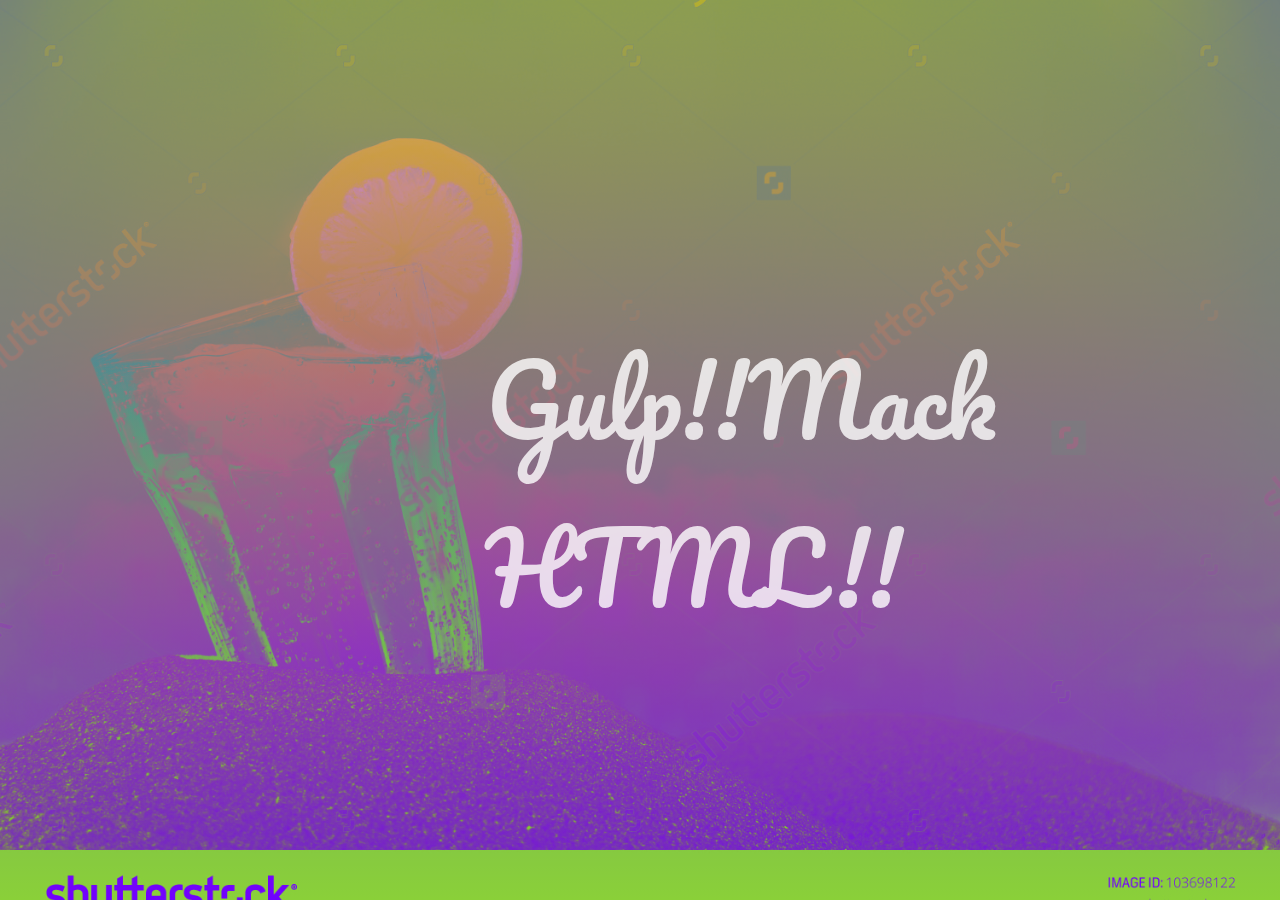
<file: index.html>
<!DOCTYPE html>
<html lang="ja">
<head>
    <meta charset="UTF-8">
    <title>gulp!!</title>
    <link rel="stylesheet" href="css.css">
    <link href="https://fonts.googleapis.com/css?family=Pacifico" rel="stylesheet">
</head>
<body>
    <h1>Gulp!!Mack HTML!!</h1>
</body>
</html>
</file>
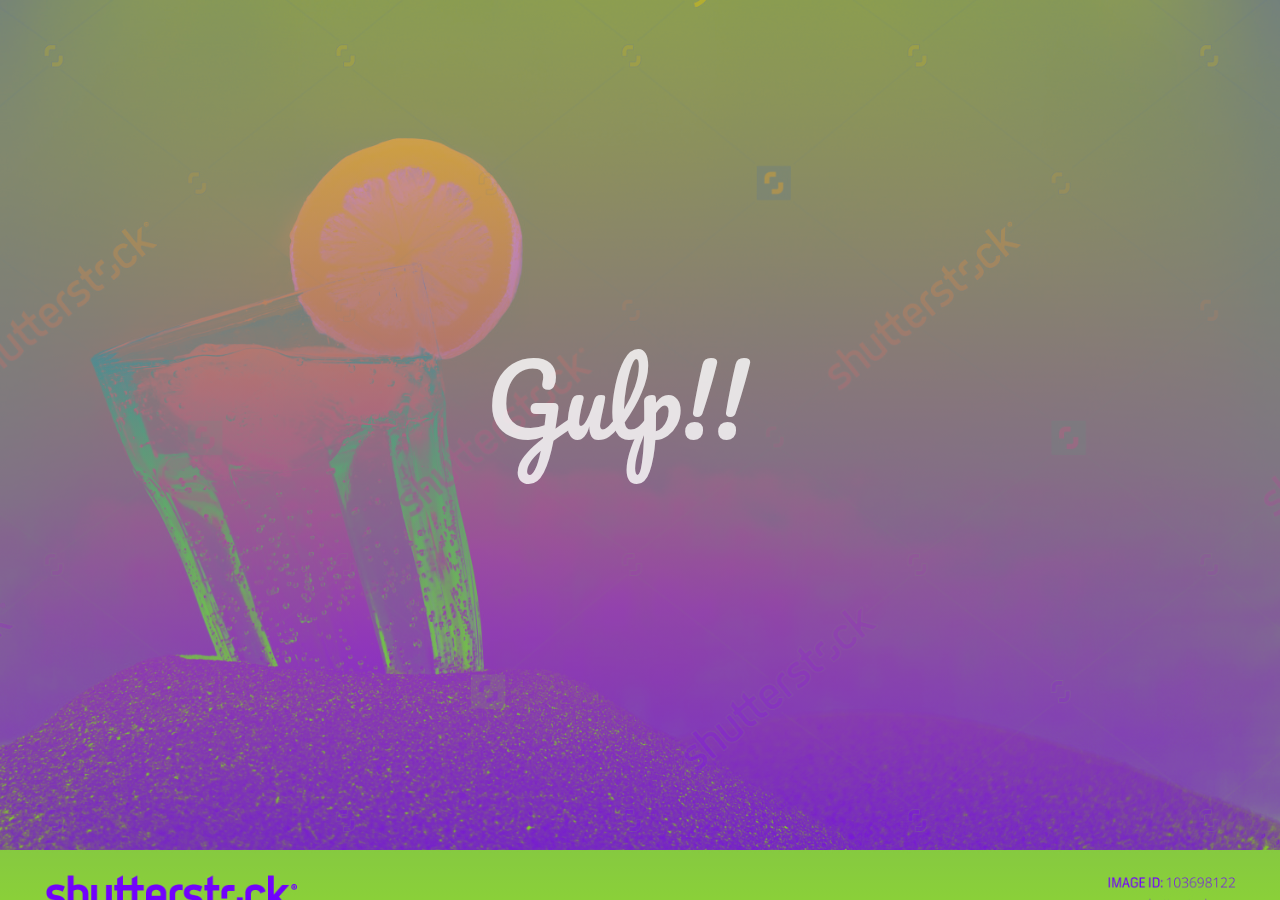
<file: 20161027test/index.html>
<!DOCTYPE html>
<html lang="ja">
<head>
    <meta charset="UTF-8">
    <title>gulp!!</title>
    <link rel="stylesheet" href="css.css">
    <link href="https://fonts.googleapis.com/css?family=Pacifico" rel="stylesheet">
</head>
<body>
    <h1>Gulp!!</h1>
</body>
</html>
</file>
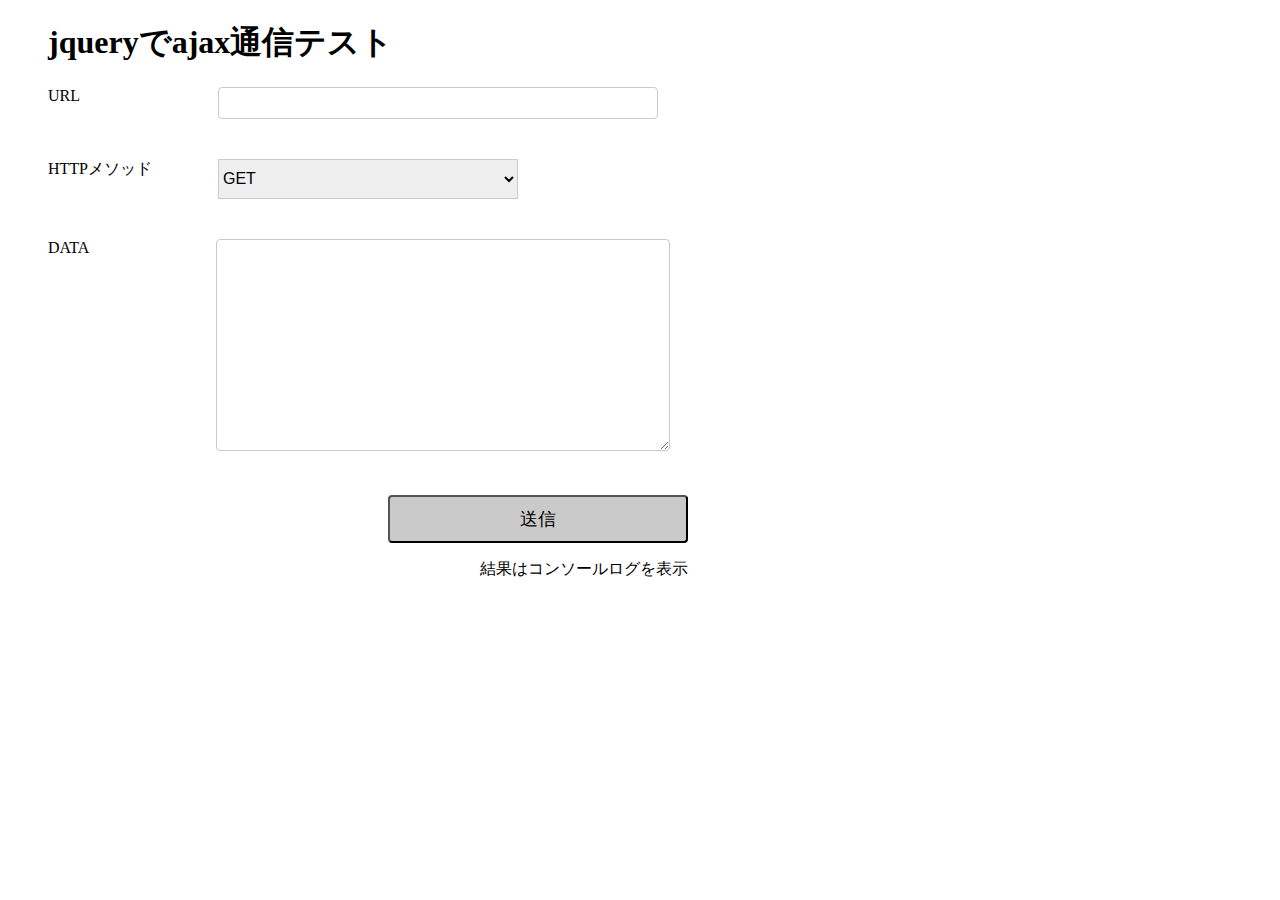
<file: 20181226jqueryAjax/index.html>
<!DOCTYPE html>
<html lang="ja">
<head>
  <meta charset="UTF-8">
  <meta name="viewport" content="width=device-width, initial-scale=1.0">
  <meta http-equiv="X-UA-Compatible" content="ie=edge">
  <title>jqueryでajax通信テスト</title>
  <script
  src="https://code.jquery.com/jquery-1.12.4.min.js"
  integrity="sha256-ZosEbRLbNQzLpnKIkEdrPv7lOy9C27hHQ+Xp8a4MxAQ="
  crossorigin="anonymous"></script>
  <style>
    .wrap {
      margin-left: 40px;
    }
    dl {
      width: 100%;
      max-width: 600px;
      margin-bottom: 40px;
      display: flex;
    }
    .sendWpper {
      text-align: right;
      width: 100%;
      max-width: 640px;
    }
    dl > dt {
      width: 130px;
    }
    dl > dd {
      flex-grow: 1;
    }
    select {
      font-size: 16px;
      min-width: 300px;
      border: #cacaca solid 1px;
      height: 40px;
    }
    textarea {
      font-size: 16px;
      width: 100%;
      padding: 10px;
      border: #cacaca solid 1px;
      border-radius: 4px;
    }
    input {
      font-size: 16px;
      width: 100%;
      padding: 6px 4px;
      border: #cacaca solid 1px;
      border-radius: 4px;
    }
    button {
      width: 300px;
      font-size: 18px;
      padding: 10px;
      background-color: #cacaca;
      border-radius: 4px;
    }
  </style>
</head>
<body>
  <div class="wrap">
    <h1>jqueryでajax通信テスト</h1>
    <dl>
      <dt>URL</dt>
      <dd><input type="text" name="url"></dd>
    </dl>
    <dl>
      <dt>HTTPメソッド</dt>
      <dd>
        <select name="method" id="method">
          <option value="get">GET</option>
          <option value="post">POST</option>
        </select>
      </dd>
    </dl>
    <dl>
      <dt>DATA</dt>
      <dd>
        <textarea rows="10" cols="40" name="data"></textarea>
      </dd>
    </dl>
    
    <div class="sendWpper">
        <button id="send">送信</button>
        <p>結果はコンソールログを表示</p>
    </div>
  </div>
  <script>
  $('#send').click( function(){
    var methodType = $('#method').val();
    if( methodType === 'get' ){
      get();
    } else {
      post();
    }

    function get() {
      $.get(
        $('[name="url"]').val(), 
        function(data, textStatus, jqXHR) {
          console.log(data);
          console.log(textStatus);
          console.log(jqXHR);
      });
    }

    function post() {
      $.ajax({
          url: $('[name="url"]').val(),
          type:"POST",
          data: $('[name="data"]').val(),
          contentType:"application/json; charset=utf-8",
          dataType:"json",
          success: function(data, textStatus, jqXHR){
            console.log('data');
            console.log(data);
            console.log('textStatus');
            console.log(textStatus);
            console.log('jqXHR');
            console.log(jqXHR);
          }
      });
    }
  });
  
  </script>
</body>
</html>
</file>
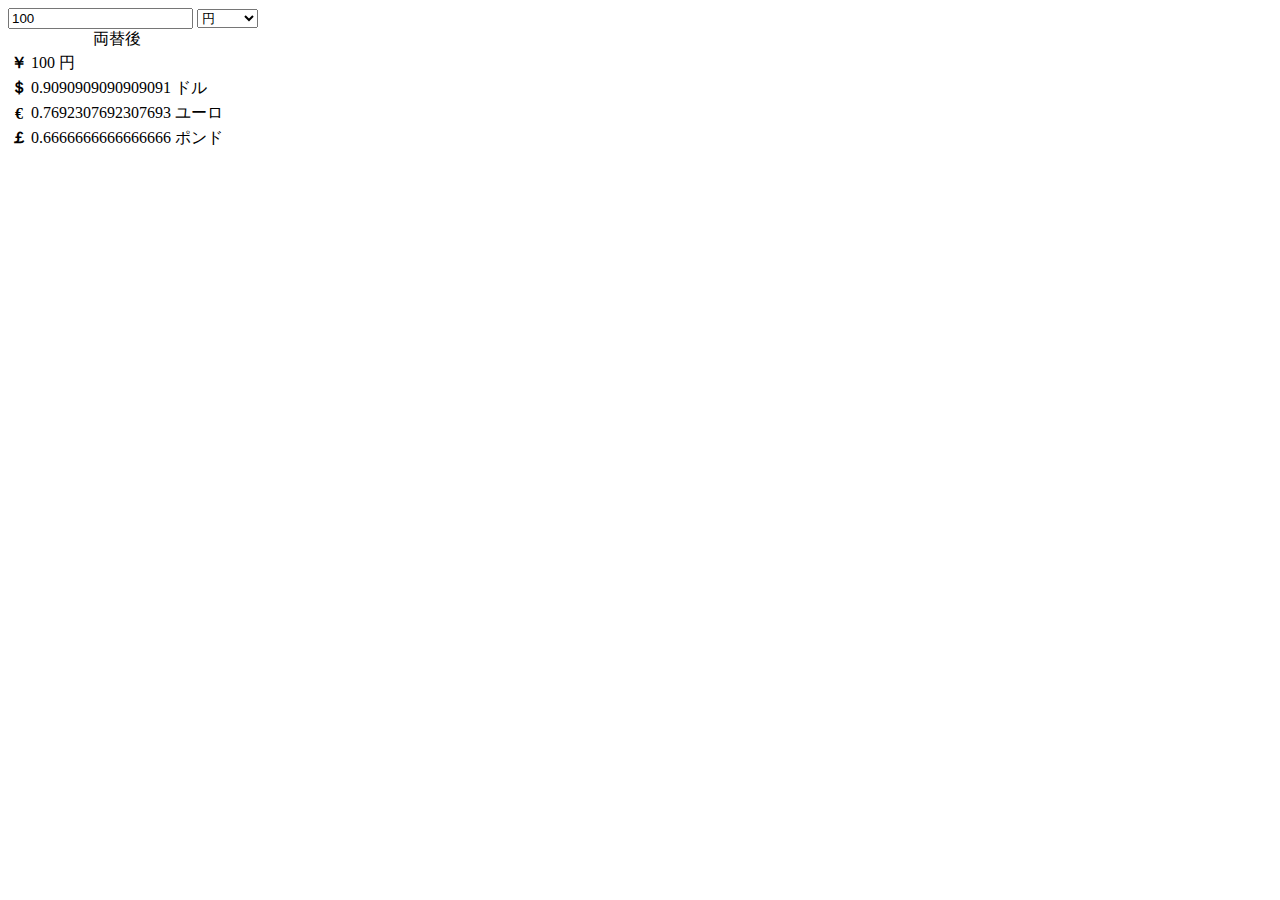
<file: 20181227codegridJqueyDesign/index.html>
<!DOCTYPE html>
<html>
<head>
<meta charset="utf-8">
<title></title>
<style>
.tabBody1, .tabBody2{
	width: 280px;
	padding: 10px;
	border: 1px solid #000;
}
</style>
</head>
<body>

<input type="number" id="amount" value="100">
<select id="currency">
    <option value="JPY">円</option>
    <option value="USD">ドル</option>
    <option value="EUR">ユーロ</option>
    <option value="GBP">ポンド</option>
</select>

<div id="result"></div>

<script src="https://ajax.googleapis.com/ajax/libs/jquery/3.0.0/jquery.min.js"></script>
<script src="./script.js"></script>
</body>
</html>
</file>
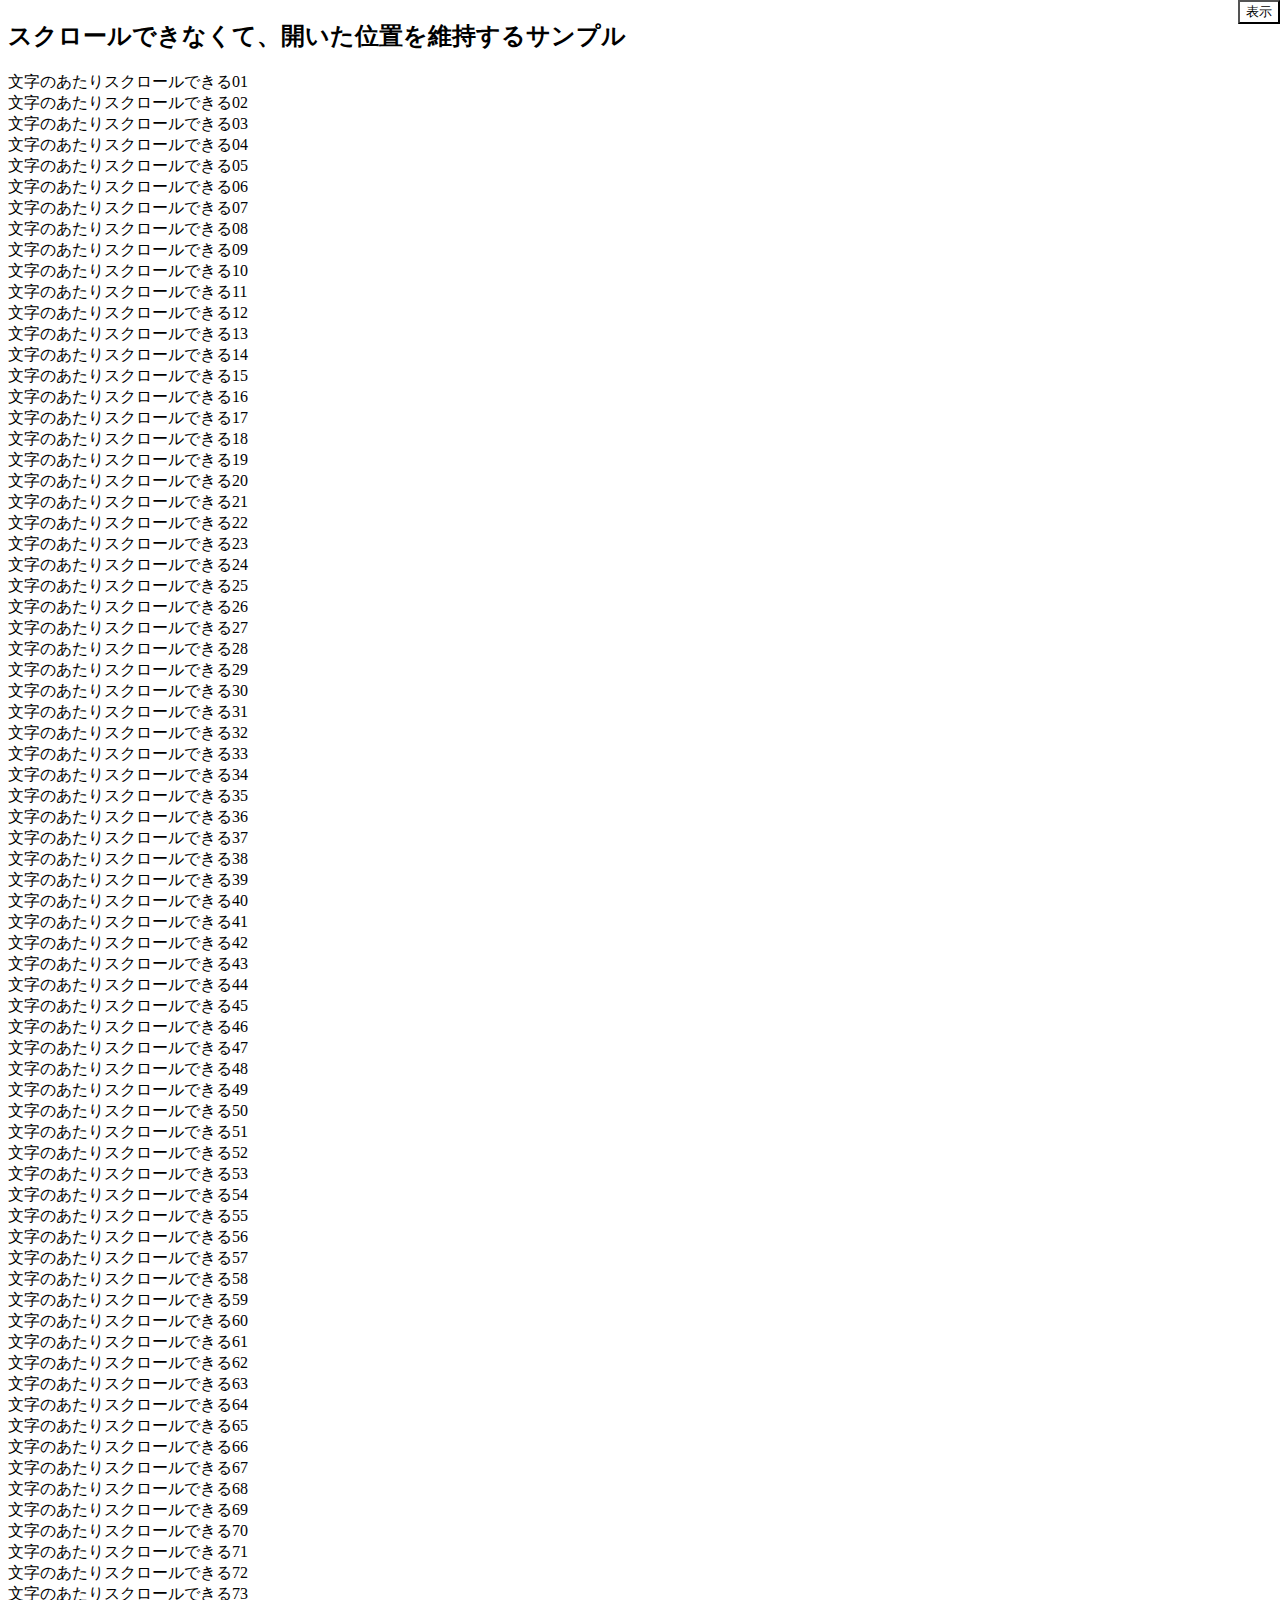
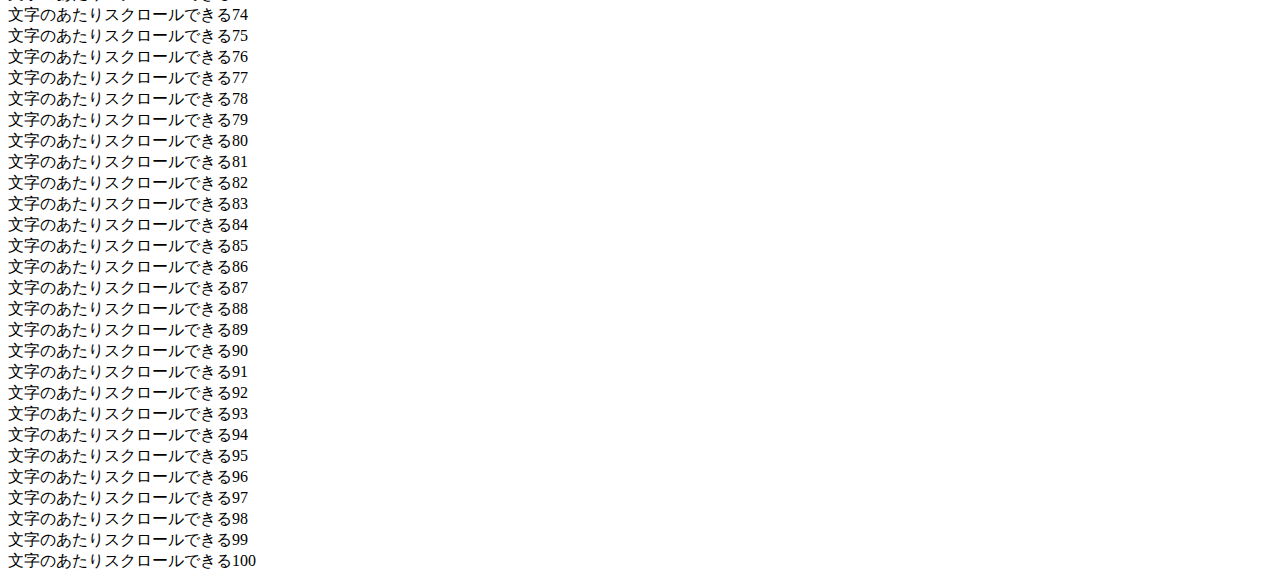
<file: 20190119iphone6navScrollNo/index.html>
<!DOCTYPE html>
<html lang="ja">
<head>
	<meta charset="UTF-8">
	<title>スクロールできなくて、開いた位置を維持するサンプル</title>
	<meta name="viewport" content="width=device-width, initial-scale=1.0">
	<script src="https://code.jquery.com/jquery-2.2.4.min.js" integrity="sha256-BbhdlvQf/xTY9gja0Dq3HiwQF8LaCRTXxZKRutelT44=" crossorigin="anonymous"></script>
<style>
.wrap {
	position: relative;
	overflow: hidden;
}
.nav {
	display: none;
	position: fixed;
	top: 0;
	bottom: 0;
	left: 0;
	right: 0;
	overflow: scroll;
	text-align: right;
	color: #fff;
	background: rgba( 0, 0, 0, .7 );
}
.openBtn {
	position: fixed;
	top: 0;
	right: 0;
	z-index: 999;
	background-color: #fff;
}
.closeBtn {
	position: fixed;
	top: 0;
	left: 0;
	z-index: 999;
	background-color: #fff;
}
</style>
</head>
<body>
<div class="js-heightWpaer">
<button id="open" class="openBtn">表示</button>
<div class="nav">
<button id="close" class="closeBtn">閉じる</button>
内容01<br>内容02<br>内容03<br>内容04<br>内容05<br>内容06<br>内容07<br>内容08<br>内容09<br>内容10<br>内容11<br>内容12<br>内容13<br>内容14<br>内容15<br>内容16<br>内容17<br>内容18<br>内容19<br>内容20<br>内容21<br>内容22<br>内容23<br>内容24<br>内容25<br>内容26<br>内容27<br>内容28<br>内容29<br>内容30<br>内容31<br>内容32<br>内容33<br>内容34<br>内容35<br>内容36<br>内容37<br>内容38<br>内容39<br>内容40<br>内容41<br>内容42<br>内容43<br>内容44<br>内容45<br>内容46<br>内容47<br>内容48<br>内容49<br>内容50<br>内容51<br>内容52<br>内容53<br>内容54<br>内容55<br>内容56<br>内容57<br>内容58<br>内容59<br>内容60
</div>
<div class="content">
<h2>スクロールできなくて、開いた位置を維持するサンプル</h2>
文字のあたりスクロールできる01<br>文字のあたりスクロールできる02<br>文字のあたりスクロールできる03<br>文字のあたりスクロールできる04<br>文字のあたりスクロールできる05<br>文字のあたりスクロールできる06<br>文字のあたりスクロールできる07<br>文字のあたりスクロールできる08<br>文字のあたりスクロールできる09<br>文字のあたりスクロールできる10<br>文字のあたりスクロールできる11<br>文字のあたりスクロールできる12<br>文字のあたりスクロールできる13<br>文字のあたりスクロールできる14<br>文字のあたりスクロールできる15<br>文字のあたりスクロールできる16<br>文字のあたりスクロールできる17<br>文字のあたりスクロールできる18<br>文字のあたりスクロールできる19<br>文字のあたりスクロールできる20<br>文字のあたりスクロールできる21<br>文字のあたりスクロールできる22<br>文字のあたりスクロールできる23<br>文字のあたりスクロールできる24<br>文字のあたりスクロールできる25<br>文字のあたりスクロールできる26<br>文字のあたりスクロールできる27<br>文字のあたりスクロールできる28<br>文字のあたりスクロールできる29<br>文字のあたりスクロールできる30<br>文字のあたりスクロールできる31<br>文字のあたりスクロールできる32<br>文字のあたりスクロールできる33<br>文字のあたりスクロールできる34<br>文字のあたりスクロールできる35<br>文字のあたりスクロールできる36<br>文字のあたりスクロールできる37<br>文字のあたりスクロールできる38<br>文字のあたりスクロールできる39<br>文字のあたりスクロールできる40<br>文字のあたりスクロールできる41<br>文字のあたりスクロールできる42<br>文字のあたりスクロールできる43<br>文字のあたりスクロールできる44<br>文字のあたりスクロールできる45<br>文字のあたりスクロールできる46<br>文字のあたりスクロールできる47<br>文字のあたりスクロールできる48<br>文字のあたりスクロールできる49<br>文字のあたりスクロールできる50<br>文字のあたりスクロールできる51<br>文字のあたりスクロールできる52<br>文字のあたりスクロールできる53<br>文字のあたりスクロールできる54<br>文字のあたりスクロールできる55<br>文字のあたりスクロールできる56<br>文字のあたりスクロールできる57<br>文字のあたりスクロールできる58<br>文字のあたりスクロールできる59<br>文字のあたりスクロールできる60<br>文字のあたりスクロールできる61<br>文字のあたりスクロールできる62<br>文字のあたりスクロールできる63<br>文字のあたりスクロールできる64<br>文字のあたりスクロールできる65<br>文字のあたりスクロールできる66<br>文字のあたりスクロールできる67<br>文字のあたりスクロールできる68<br>文字のあたりスクロールできる69<br>文字のあたりスクロールできる70<br>文字のあたりスクロールできる71<br>文字のあたりスクロールできる72<br>文字のあたりスクロールできる73<br>文字のあたりスクロールできる74<br>文字のあたりスクロールできる75<br>文字のあたりスクロールできる76<br>文字のあたりスクロールできる77<br>文字のあたりスクロールできる78<br>文字のあたりスクロールできる79<br>文字のあたりスクロールできる80<br>文字のあたりスクロールできる81<br>文字のあたりスクロールできる82<br>文字のあたりスクロールできる83<br>文字のあたりスクロールできる84<br>文字のあたりスクロールできる85<br>文字のあたりスクロールできる86<br>文字のあたりスクロールできる87<br>文字のあたりスクロールできる88<br>文字のあたりスクロールできる89<br>文字のあたりスクロールできる90<br>文字のあたりスクロールできる91<br>文字のあたりスクロールできる92<br>文字のあたりスクロールできる93<br>文字のあたりスクロールできる94<br>文字のあたりスクロールできる95<br>文字のあたりスクロールできる96<br>文字のあたりスクロールできる97<br>文字のあたりスクロールできる98<br>文字のあたりスクロールできる99<br>文字のあたりスクロールできる100
</div>
</div>


<script>
var scrollPosition = 0;
$('#open').click(function() {
	// スクロール量を記憶
	scrollPosition = $(window).scrollTop();
	$('.nav').show(); // ナビ表示
	$('.js-heightWpaer').addClass('wrap');
	// wrapperに画面の高さを充てる
	$('.js-heightWpaer').css('height', $(window).height() + 'px');
	// スクロール量分コンテンツにマージンマイナスを入れる
	$('.content').css('margin-top', ( scrollPosition * -1 ) + 'px');
});

$('#close').click(function() {
	// ナビ非表示
	$('.nav').hide();
	$('.js-heightWpaer').removeClass('wrap');
	$('.js-heightWpaer').css('height', '');
	$('.content').css('margin-top', '');
	// スクロールを開いた場所に戻す
	$(window).scrollTop(scrollPosition);
});
</script>
</body>
</html>
</file>
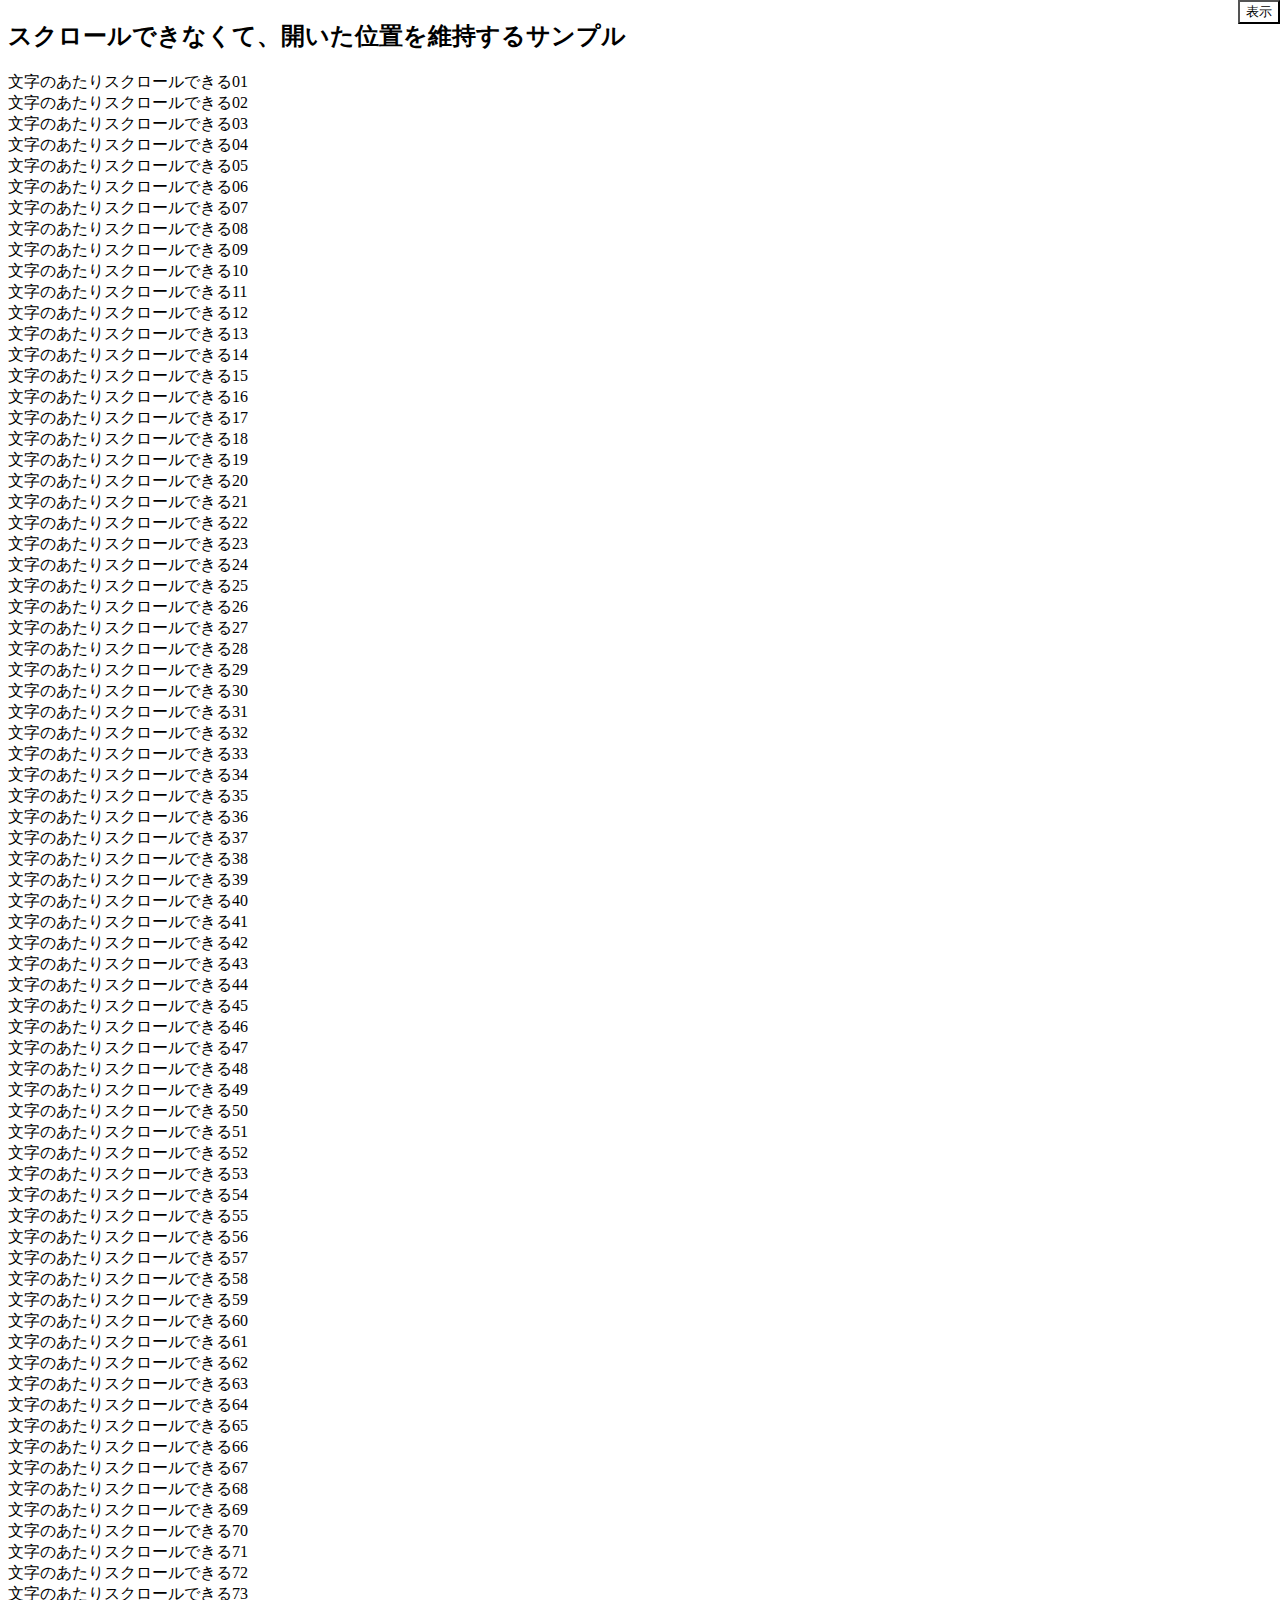
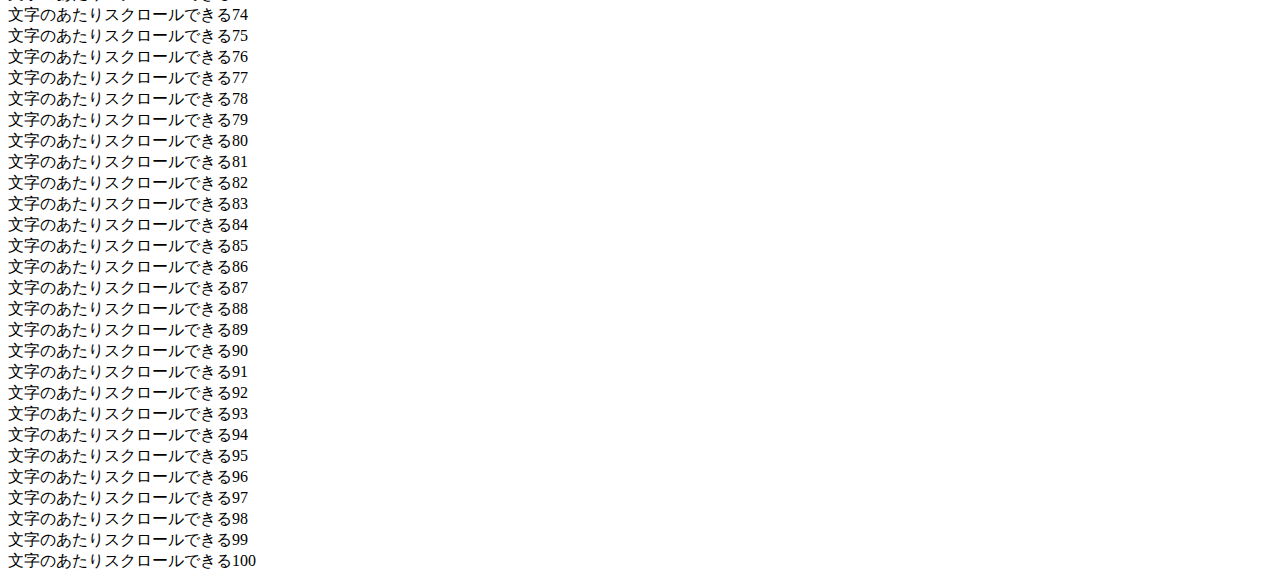
<file: 20190119iphone6navScrollNo/first/index.html>
<!DOCTYPE html>
<html lang="ja">
<head>
	<meta charset="UTF-8">
	<title>スクロールできなくて、開いた位置を維持するサンプル01</title>
	<meta name="viewport" content="width=device-width, initial-scale=1.0">
	<script src="https://code.jquery.com/jquery-2.2.4.min.js" integrity="sha256-BbhdlvQf/xTY9gja0Dq3HiwQF8LaCRTXxZKRutelT44=" crossorigin="anonymous"></script>
<style>
.wrap {
	position: relative;
	overflow: hidden;
}
.nav {
	display: none;
	position: fixed;
	top: 0;
	bottom: 0;
	left: 0;
	right: 0;
	overflow: scroll;
	text-align: right;
	color: #fff;
	background: rgba( 0, 0, 0, .7 );
}
.openBtn {
	position: fixed;
	top: 0;
	right: 0;
	z-index: 999;
	background-color: #fff;
}
.closeBtn {
	position: fixed;
	top: 0;
	left: 0;
	z-index: 999;
	background-color: #fff;
}
</style>
</head>
<body>
<div class="js-heightWpaer">
<button id="open" class="openBtn">表示</button>
<div class="nav">
<button id="close" class="closeBtn">閉じる</button>
内容01<br>内容02<br>内容03<br>内容04<br>内容05<br>内容06<br>内容07<br>内容08<br>内容09<br>内容10<br>内容11<br>内容12<br>内容13<br>内容14<br>内容15<br>内容16<br>内容17<br>内容18<br>内容19<br>内容20<br>内容21<br>内容22<br>内容23<br>内容24<br>内容25<br>内容26<br>内容27<br>内容28<br>内容29<br>内容30<br>内容31<br>内容32<br>内容33<br>内容34<br>内容35<br>内容36<br>内容37<br>内容38<br>内容39<br>内容40<br>内容41<br>内容42<br>内容43<br>内容44<br>内容45<br>内容46<br>内容47<br>内容48<br>内容49<br>内容50<br>内容51<br>内容52<br>内容53<br>内容54<br>内容55<br>内容56<br>内容57<br>内容58<br>内容59<br>内容60
</div>
<div class="content">
<h2>スクロールできなくて、開いた位置を維持するサンプル</h2>
文字のあたりスクロールできる01<br>文字のあたりスクロールできる02<br>文字のあたりスクロールできる03<br>文字のあたりスクロールできる04<br>文字のあたりスクロールできる05<br>文字のあたりスクロールできる06<br>文字のあたりスクロールできる07<br>文字のあたりスクロールできる08<br>文字のあたりスクロールできる09<br>文字のあたりスクロールできる10<br>文字のあたりスクロールできる11<br>文字のあたりスクロールできる12<br>文字のあたりスクロールできる13<br>文字のあたりスクロールできる14<br>文字のあたりスクロールできる15<br>文字のあたりスクロールできる16<br>文字のあたりスクロールできる17<br>文字のあたりスクロールできる18<br>文字のあたりスクロールできる19<br>文字のあたりスクロールできる20<br>文字のあたりスクロールできる21<br>文字のあたりスクロールできる22<br>文字のあたりスクロールできる23<br>文字のあたりスクロールできる24<br>文字のあたりスクロールできる25<br>文字のあたりスクロールできる26<br>文字のあたりスクロールできる27<br>文字のあたりスクロールできる28<br>文字のあたりスクロールできる29<br>文字のあたりスクロールできる30<br>文字のあたりスクロールできる31<br>文字のあたりスクロールできる32<br>文字のあたりスクロールできる33<br>文字のあたりスクロールできる34<br>文字のあたりスクロールできる35<br>文字のあたりスクロールできる36<br>文字のあたりスクロールできる37<br>文字のあたりスクロールできる38<br>文字のあたりスクロールできる39<br>文字のあたりスクロールできる40<br>文字のあたりスクロールできる41<br>文字のあたりスクロールできる42<br>文字のあたりスクロールできる43<br>文字のあたりスクロールできる44<br>文字のあたりスクロールできる45<br>文字のあたりスクロールできる46<br>文字のあたりスクロールできる47<br>文字のあたりスクロールできる48<br>文字のあたりスクロールできる49<br>文字のあたりスクロールできる50<br>文字のあたりスクロールできる51<br>文字のあたりスクロールできる52<br>文字のあたりスクロールできる53<br>文字のあたりスクロールできる54<br>文字のあたりスクロールできる55<br>文字のあたりスクロールできる56<br>文字のあたりスクロールできる57<br>文字のあたりスクロールできる58<br>文字のあたりスクロールできる59<br>文字のあたりスクロールできる60<br>文字のあたりスクロールできる61<br>文字のあたりスクロールできる62<br>文字のあたりスクロールできる63<br>文字のあたりスクロールできる64<br>文字のあたりスクロールできる65<br>文字のあたりスクロールできる66<br>文字のあたりスクロールできる67<br>文字のあたりスクロールできる68<br>文字のあたりスクロールできる69<br>文字のあたりスクロールできる70<br>文字のあたりスクロールできる71<br>文字のあたりスクロールできる72<br>文字のあたりスクロールできる73<br>文字のあたりスクロールできる74<br>文字のあたりスクロールできる75<br>文字のあたりスクロールできる76<br>文字のあたりスクロールできる77<br>文字のあたりスクロールできる78<br>文字のあたりスクロールできる79<br>文字のあたりスクロールできる80<br>文字のあたりスクロールできる81<br>文字のあたりスクロールできる82<br>文字のあたりスクロールできる83<br>文字のあたりスクロールできる84<br>文字のあたりスクロールできる85<br>文字のあたりスクロールできる86<br>文字のあたりスクロールできる87<br>文字のあたりスクロールできる88<br>文字のあたりスクロールできる89<br>文字のあたりスクロールできる90<br>文字のあたりスクロールできる91<br>文字のあたりスクロールできる92<br>文字のあたりスクロールできる93<br>文字のあたりスクロールできる94<br>文字のあたりスクロールできる95<br>文字のあたりスクロールできる96<br>文字のあたりスクロールできる97<br>文字のあたりスクロールできる98<br>文字のあたりスクロールできる99<br>文字のあたりスクロールできる100
</div>
</div>


<script>
var scrollPosition = 0;
$('#open').click(function() {
	// スクロール量を記憶
	scrollPosition = $(window).scrollTop();
	$('.nav').show(); // ナビ表示
	$('.js-heightWpaer').addClass('wrap');
	// wrapperに画面の高さを充てる
	$('.js-heightWpaer').css('height', $(window).height() + 'px');
	// スクロール量分コンテンツにマージンマイナスを入れる
	$('.content').css('margin-top', ( scrollPosition * -1 ) + 'px');
});

$('#close').click(function() {
	// ナビ非表示
	$('.nav').hide();
	$('.js-heightWpaer').removeClass('wrap');
	$('.js-heightWpaer').css('height', '');
	$('.content').css('margin-top', '');
	// スクロールを開いた場所に戻す
	$(window).scrollTop(scrollPosition);
});
</script>
</body>
</html>
</file>
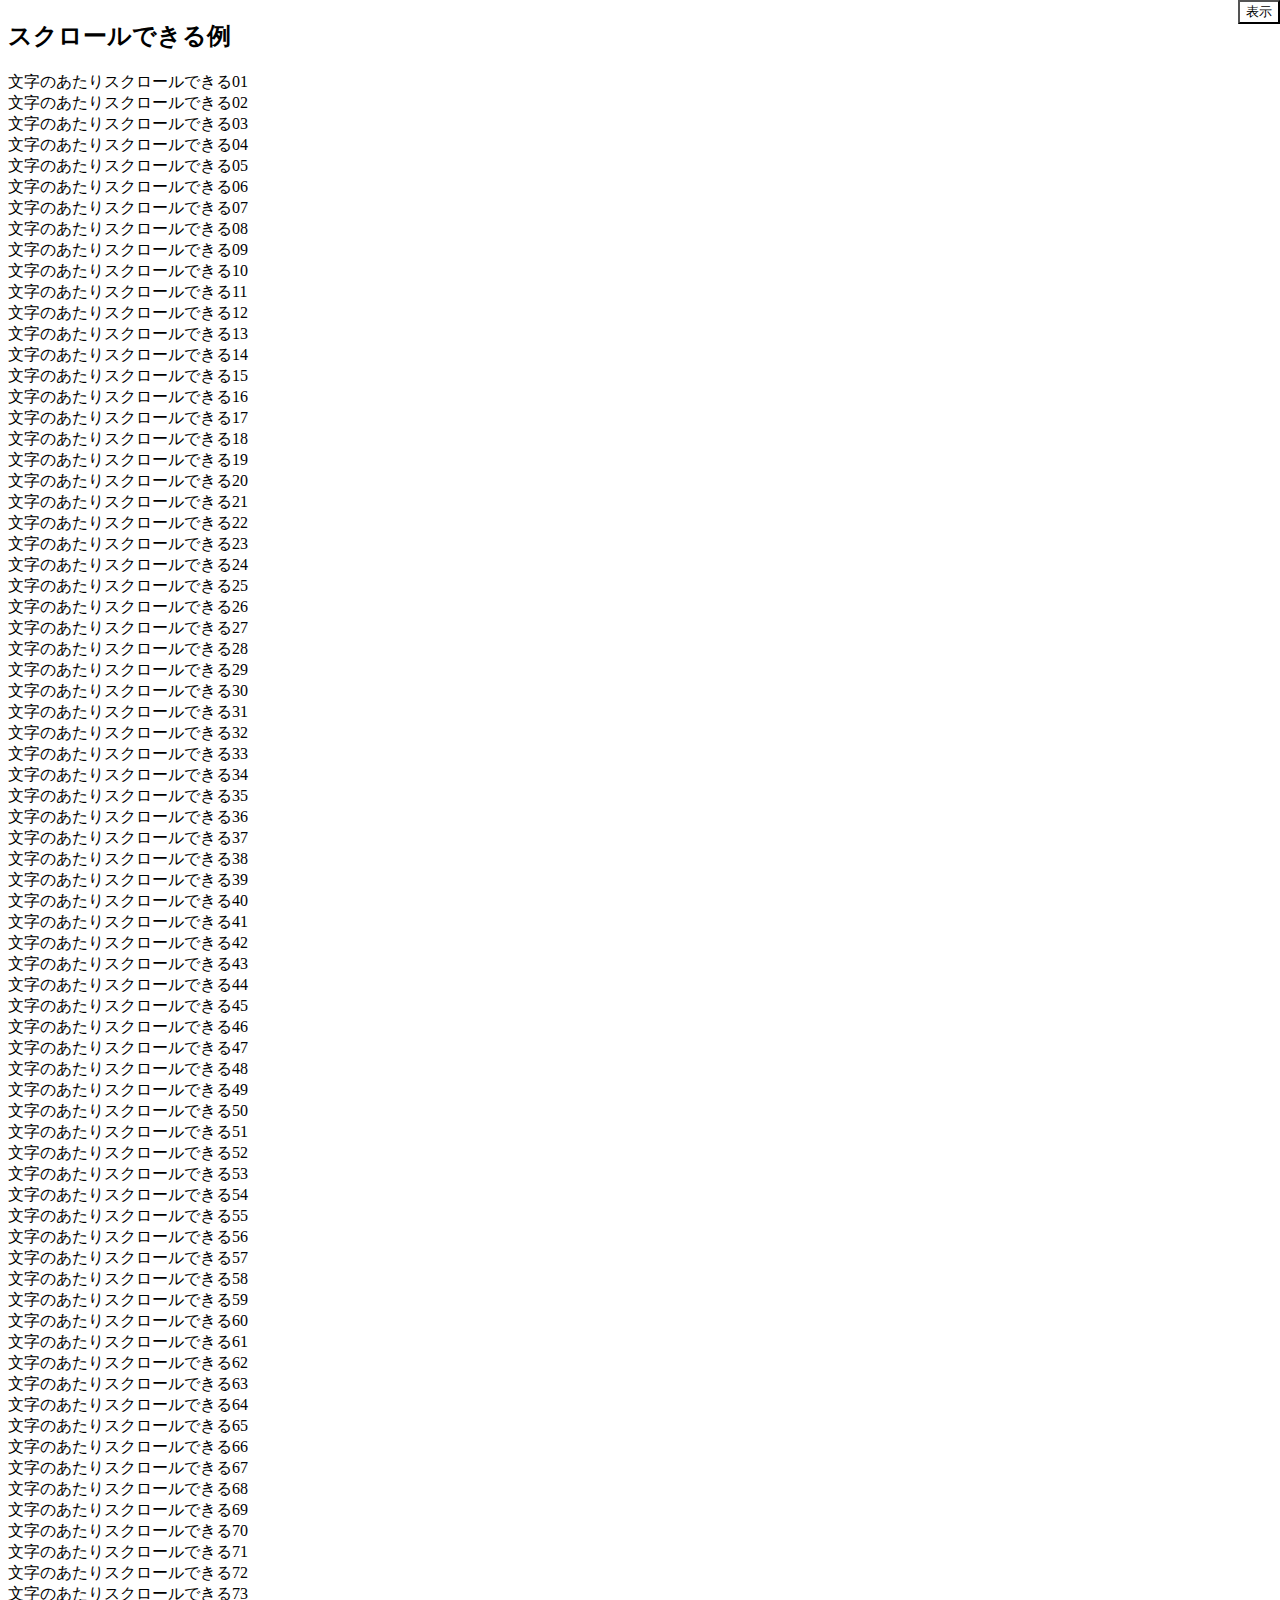
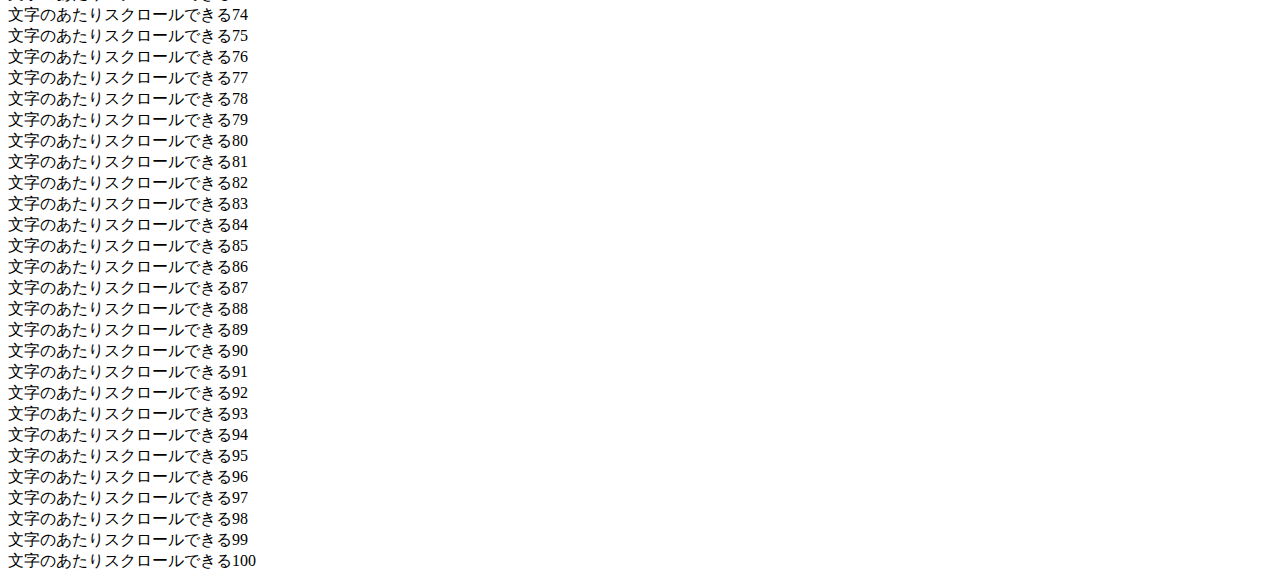
<file: 20190119iphone6navScrollNo/navBackScroll/index.html>
<!DOCTYPE html>
<html lang="ja">
<head>
	<meta charset="UTF-8">
	<title>スクロールできる例</title>
	<meta name="viewport" content="width=device-width, initial-scale=1.0">
	<script src="https://code.jquery.com/jquery-2.2.4.min.js" integrity="sha256-BbhdlvQf/xTY9gja0Dq3HiwQF8LaCRTXxZKRutelT44=" crossorigin="anonymous"></script>
<style>
.wrap {
	position: relative;
	overflow: hidden;
}
.nav {
	display: none;
	position: fixed;
	top: 0;
	bottom: 0;
	left: 0;
	right: 0;
	overflow: scroll;
	text-align: right;
	color: #fff;
	background: rgba( 0, 0, 0, .7 );
}
.openBtn {
	position: fixed;
	top: 0;
	right: 0;
	z-index: 999;
	background-color: #fff;
}
.closeBtn {
	position: fixed;
	top: 0;
	left: 0;
	z-index: 999;
	background-color: #fff;
}
</style>
</head>
<body>
<div class="js-heightWpaer">
<button id="open" class="openBtn">表示</button>
<div class="nav">
<button id="close" class="closeBtn">閉じる</button>
内容01<br>内容02<br>内容03<br>内容04<br>内容05<br>内容06<br>内容07<br>内容08<br>内容09<br>内容10<br>内容11<br>内容12<br>内容13<br>内容14<br>内容15<br>内容16<br>内容17<br>内容18<br>内容19<br>内容20<br>内容21<br>内容22<br>内容23<br>内容24<br>内容25<br>内容26<br>内容27<br>内容28<br>内容29<br>内容30<br>内容31<br>内容32<br>内容33<br>内容34<br>内容35<br>内容36<br>内容37<br>内容38<br>内容39<br>内容40<br>内容41<br>内容42<br>内容43<br>内容44<br>内容45<br>内容46<br>内容47<br>内容48<br>内容49<br>内容50<br>内容51<br>内容52<br>内容53<br>内容54<br>内容55<br>内容56<br>内容57<br>内容58<br>内容59<br>内容60
</div>
<div class="content">
<h2>スクロールできる例</h2>
文字のあたりスクロールできる01<br>文字のあたりスクロールできる02<br>文字のあたりスクロールできる03<br>文字のあたりスクロールできる04<br>文字のあたりスクロールできる05<br>文字のあたりスクロールできる06<br>文字のあたりスクロールできる07<br>文字のあたりスクロールできる08<br>文字のあたりスクロールできる09<br>文字のあたりスクロールできる10<br>文字のあたりスクロールできる11<br>文字のあたりスクロールできる12<br>文字のあたりスクロールできる13<br>文字のあたりスクロールできる14<br>文字のあたりスクロールできる15<br>文字のあたりスクロールできる16<br>文字のあたりスクロールできる17<br>文字のあたりスクロールできる18<br>文字のあたりスクロールできる19<br>文字のあたりスクロールできる20<br>文字のあたりスクロールできる21<br>文字のあたりスクロールできる22<br>文字のあたりスクロールできる23<br>文字のあたりスクロールできる24<br>文字のあたりスクロールできる25<br>文字のあたりスクロールできる26<br>文字のあたりスクロールできる27<br>文字のあたりスクロールできる28<br>文字のあたりスクロールできる29<br>文字のあたりスクロールできる30<br>文字のあたりスクロールできる31<br>文字のあたりスクロールできる32<br>文字のあたりスクロールできる33<br>文字のあたりスクロールできる34<br>文字のあたりスクロールできる35<br>文字のあたりスクロールできる36<br>文字のあたりスクロールできる37<br>文字のあたりスクロールできる38<br>文字のあたりスクロールできる39<br>文字のあたりスクロールできる40<br>文字のあたりスクロールできる41<br>文字のあたりスクロールできる42<br>文字のあたりスクロールできる43<br>文字のあたりスクロールできる44<br>文字のあたりスクロールできる45<br>文字のあたりスクロールできる46<br>文字のあたりスクロールできる47<br>文字のあたりスクロールできる48<br>文字のあたりスクロールできる49<br>文字のあたりスクロールできる50<br>文字のあたりスクロールできる51<br>文字のあたりスクロールできる52<br>文字のあたりスクロールできる53<br>文字のあたりスクロールできる54<br>文字のあたりスクロールできる55<br>文字のあたりスクロールできる56<br>文字のあたりスクロールできる57<br>文字のあたりスクロールできる58<br>文字のあたりスクロールできる59<br>文字のあたりスクロールできる60<br>文字のあたりスクロールできる61<br>文字のあたりスクロールできる62<br>文字のあたりスクロールできる63<br>文字のあたりスクロールできる64<br>文字のあたりスクロールできる65<br>文字のあたりスクロールできる66<br>文字のあたりスクロールできる67<br>文字のあたりスクロールできる68<br>文字のあたりスクロールできる69<br>文字のあたりスクロールできる70<br>文字のあたりスクロールできる71<br>文字のあたりスクロールできる72<br>文字のあたりスクロールできる73<br>文字のあたりスクロールできる74<br>文字のあたりスクロールできる75<br>文字のあたりスクロールできる76<br>文字のあたりスクロールできる77<br>文字のあたりスクロールできる78<br>文字のあたりスクロールできる79<br>文字のあたりスクロールできる80<br>文字のあたりスクロールできる81<br>文字のあたりスクロールできる82<br>文字のあたりスクロールできる83<br>文字のあたりスクロールできる84<br>文字のあたりスクロールできる85<br>文字のあたりスクロールできる86<br>文字のあたりスクロールできる87<br>文字のあたりスクロールできる88<br>文字のあたりスクロールできる89<br>文字のあたりスクロールできる90<br>文字のあたりスクロールできる91<br>文字のあたりスクロールできる92<br>文字のあたりスクロールできる93<br>文字のあたりスクロールできる94<br>文字のあたりスクロールできる95<br>文字のあたりスクロールできる96<br>文字のあたりスクロールできる97<br>文字のあたりスクロールできる98<br>文字のあたりスクロールできる99<br>文字のあたりスクロールできる100
</div>
</div>


<script>
var scrollPosition = 0;
$('#open').click(function() {
	// スクロール量を記憶
	scrollPosition = $(window).scrollTop();
	$('.nav').show(); // ナビ表示
	$('.js-heightWpaer').addClass('wrap');
});

$('#close').click(function() {
	// ナビ非表示
	$('.nav').hide();
	$('.js-heightWpaer').removeClass('wrap');
});
</script>
</body>
</html>
</file>
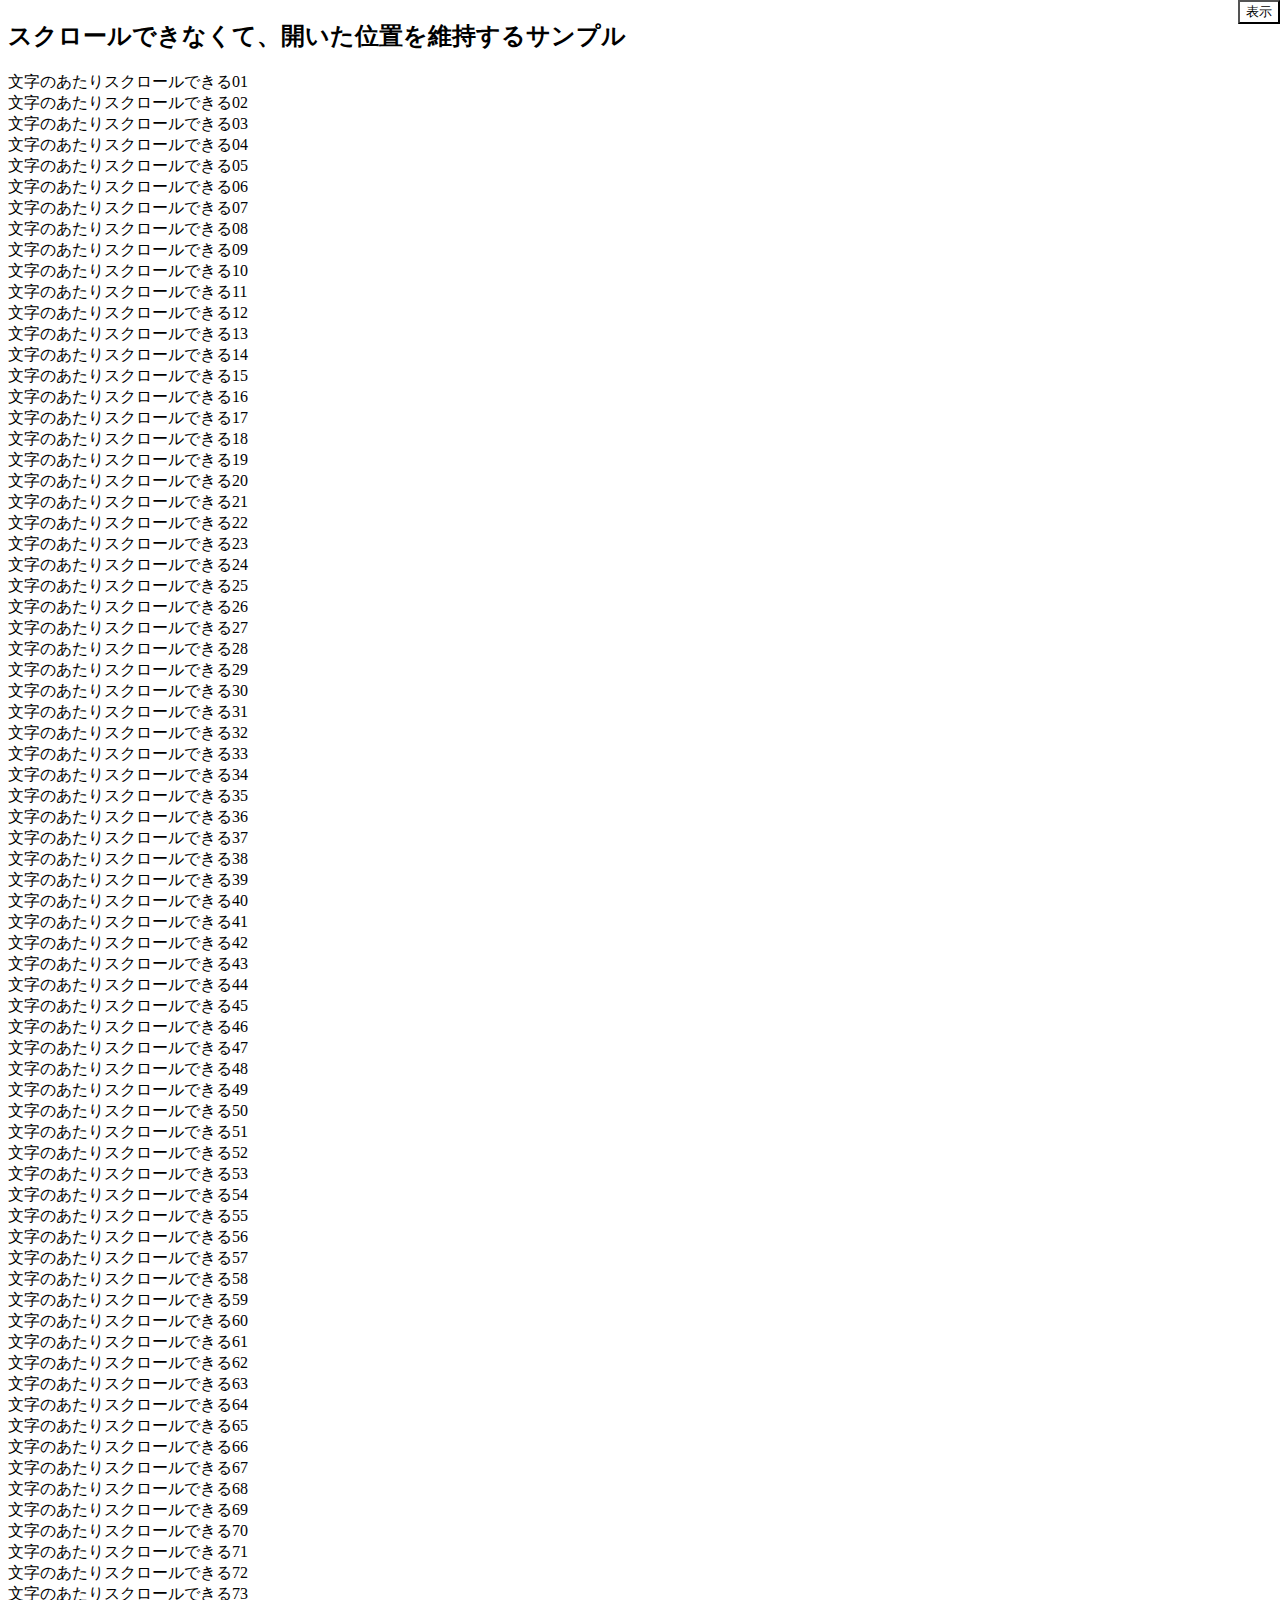
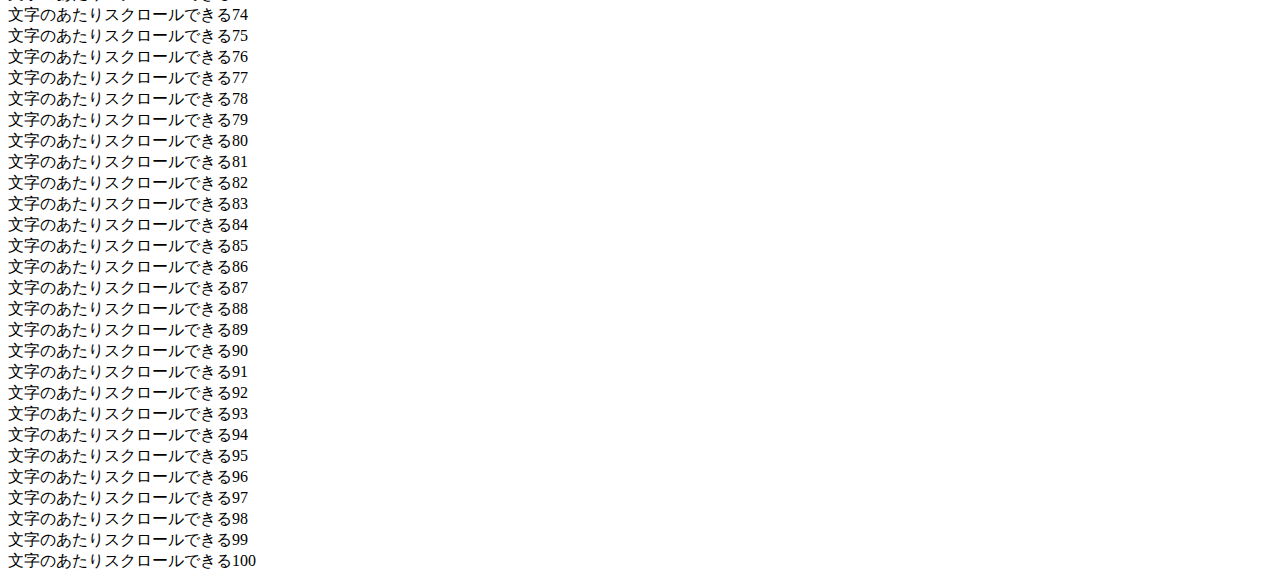
<file: 20190119iphone6navScrollNo/second/index.html>
<!DOCTYPE html>
<html lang="ja">
<head>
	<meta charset="UTF-8">
	<title>スクロールできなくて、開いた位置を維持するサンプル02</title>
	<meta name="viewport" content="width=device-width, initial-scale=1.0">
	<script src="https://code.jquery.com/jquery-2.2.4.min.js" integrity="sha256-BbhdlvQf/xTY9gja0Dq3HiwQF8LaCRTXxZKRutelT44=" crossorigin="anonymous"></script>
<style>
.nav {
	display: none;
	position: fixed;
	z-index: 9999;
	top: 0;
	bottom: 0;
	left: 0;
	right: 0;
	overflow: scroll;
	text-align: right;
	color: #fff;
	background: rgba( 0, 0, 0, .7 );
}
.openBtn {
	position: fixed;
	top: 0;
	right: 0;
	z-index: 999;
	background-color: #fff;
}
.closeBtn {
	position: fixed;
	top: 0;
	left: 0;
	z-index: 999;
	background-color: #fff;
}
</style>
</head>
<body>
<div class="js-heightWpaer">
<button id="open" class="openBtn">表示</button>
<div class="nav">
<button id="close" class="closeBtn">閉じる</button>
内容01<br>内容02<br>内容03<br>内容04<br>内容05<br>内容06<br>内容07<br>内容08<br>内容09<br>内容10<br>内容11<br>内容12<br>内容13<br>内容14<br>内容15<br>内容16<br>内容17<br>内容18<br>内容19<br>内容20<br>内容21<br>内容22<br>内容23<br>内容24<br>内容25<br>内容26<br>内容27<br>内容28<br>内容29<br>内容30<br>内容31<br>内容32<br>内容33<br>内容34<br>内容35<br>内容36<br>内容37<br>内容38<br>内容39<br>内容40<br>内容41<br>内容42<br>内容43<br>内容44<br>内容45<br>内容46<br>内容47<br>内容48<br>内容49<br>内容50<br>内容51<br>内容52<br>内容53<br>内容54<br>内容55<br>内容56<br>内容57<br>内容58<br>内容59<br>内容60
</div>
<div class="content">
<h2>スクロールできなくて、開いた位置を維持するサンプル</h2>
文字のあたりスクロールできる01<br>文字のあたりスクロールできる02<br>文字のあたりスクロールできる03<br>文字のあたりスクロールできる04<br>文字のあたりスクロールできる05<br>文字のあたりスクロールできる06<br>文字のあたりスクロールできる07<br>文字のあたりスクロールできる08<br>文字のあたりスクロールできる09<br>文字のあたりスクロールできる10<br>文字のあたりスクロールできる11<br>文字のあたりスクロールできる12<br>文字のあたりスクロールできる13<br>文字のあたりスクロールできる14<br>文字のあたりスクロールできる15<br>文字のあたりスクロールできる16<br>文字のあたりスクロールできる17<br>文字のあたりスクロールできる18<br>文字のあたりスクロールできる19<br>文字のあたりスクロールできる20<br>文字のあたりスクロールできる21<br>文字のあたりスクロールできる22<br>文字のあたりスクロールできる23<br>文字のあたりスクロールできる24<br>文字のあたりスクロールできる25<br>文字のあたりスクロールできる26<br>文字のあたりスクロールできる27<br>文字のあたりスクロールできる28<br>文字のあたりスクロールできる29<br>文字のあたりスクロールできる30<br>文字のあたりスクロールできる31<br>文字のあたりスクロールできる32<br>文字のあたりスクロールできる33<br>文字のあたりスクロールできる34<br>文字のあたりスクロールできる35<br>文字のあたりスクロールできる36<br>文字のあたりスクロールできる37<br>文字のあたりスクロールできる38<br>文字のあたりスクロールできる39<br>文字のあたりスクロールできる40<br>文字のあたりスクロールできる41<br>文字のあたりスクロールできる42<br>文字のあたりスクロールできる43<br>文字のあたりスクロールできる44<br>文字のあたりスクロールできる45<br>文字のあたりスクロールできる46<br>文字のあたりスクロールできる47<br>文字のあたりスクロールできる48<br>文字のあたりスクロールできる49<br>文字のあたりスクロールできる50<br>文字のあたりスクロールできる51<br>文字のあたりスクロールできる52<br>文字のあたりスクロールできる53<br>文字のあたりスクロールできる54<br>文字のあたりスクロールできる55<br>文字のあたりスクロールできる56<br>文字のあたりスクロールできる57<br>文字のあたりスクロールできる58<br>文字のあたりスクロールできる59<br>文字のあたりスクロールできる60<br>文字のあたりスクロールできる61<br>文字のあたりスクロールできる62<br>文字のあたりスクロールできる63<br>文字のあたりスクロールできる64<br>文字のあたりスクロールできる65<br>文字のあたりスクロールできる66<br>文字のあたりスクロールできる67<br>文字のあたりスクロールできる68<br>文字のあたりスクロールできる69<br>文字のあたりスクロールできる70<br>文字のあたりスクロールできる71<br>文字のあたりスクロールできる72<br>文字のあたりスクロールできる73<br>文字のあたりスクロールできる74<br>文字のあたりスクロールできる75<br>文字のあたりスクロールできる76<br>文字のあたりスクロールできる77<br>文字のあたりスクロールできる78<br>文字のあたりスクロールできる79<br>文字のあたりスクロールできる80<br>文字のあたりスクロールできる81<br>文字のあたりスクロールできる82<br>文字のあたりスクロールできる83<br>文字のあたりスクロールできる84<br>文字のあたりスクロールできる85<br>文字のあたりスクロールできる86<br>文字のあたりスクロールできる87<br>文字のあたりスクロールできる88<br>文字のあたりスクロールできる89<br>文字のあたりスクロールできる90<br>文字のあたりスクロールできる91<br>文字のあたりスクロールできる92<br>文字のあたりスクロールできる93<br>文字のあたりスクロールできる94<br>文字のあたりスクロールできる95<br>文字のあたりスクロールできる96<br>文字のあたりスクロールできる97<br>文字のあたりスクロールできる98<br>文字のあたりスクロールできる99<br>文字のあたりスクロールできる100
</div>
</div>


<script>
var scrollPosition = 0;
$('#open').click(function() {
	// スクロール量を記憶
	scrollPosition = $(window).scrollTop();
	// ナビ表示
	$('.nav').show(); 
	// コンテンツをfixd　＋　スクロール分上にもっていく
	$('.content').css({'position':'fixed','top':-scrollPosition});

});

$('#close').click(function() {
	// ナビ非表示
	$('.nav').hide();
	// コンテンツのcssをリセット
	$('.content').css({'position':'static','top':'0'});
	// スクロールを開いた場所に戻す
	$(window).scrollTop(scrollPosition);
});
</script>
</body>
</html>
</file>
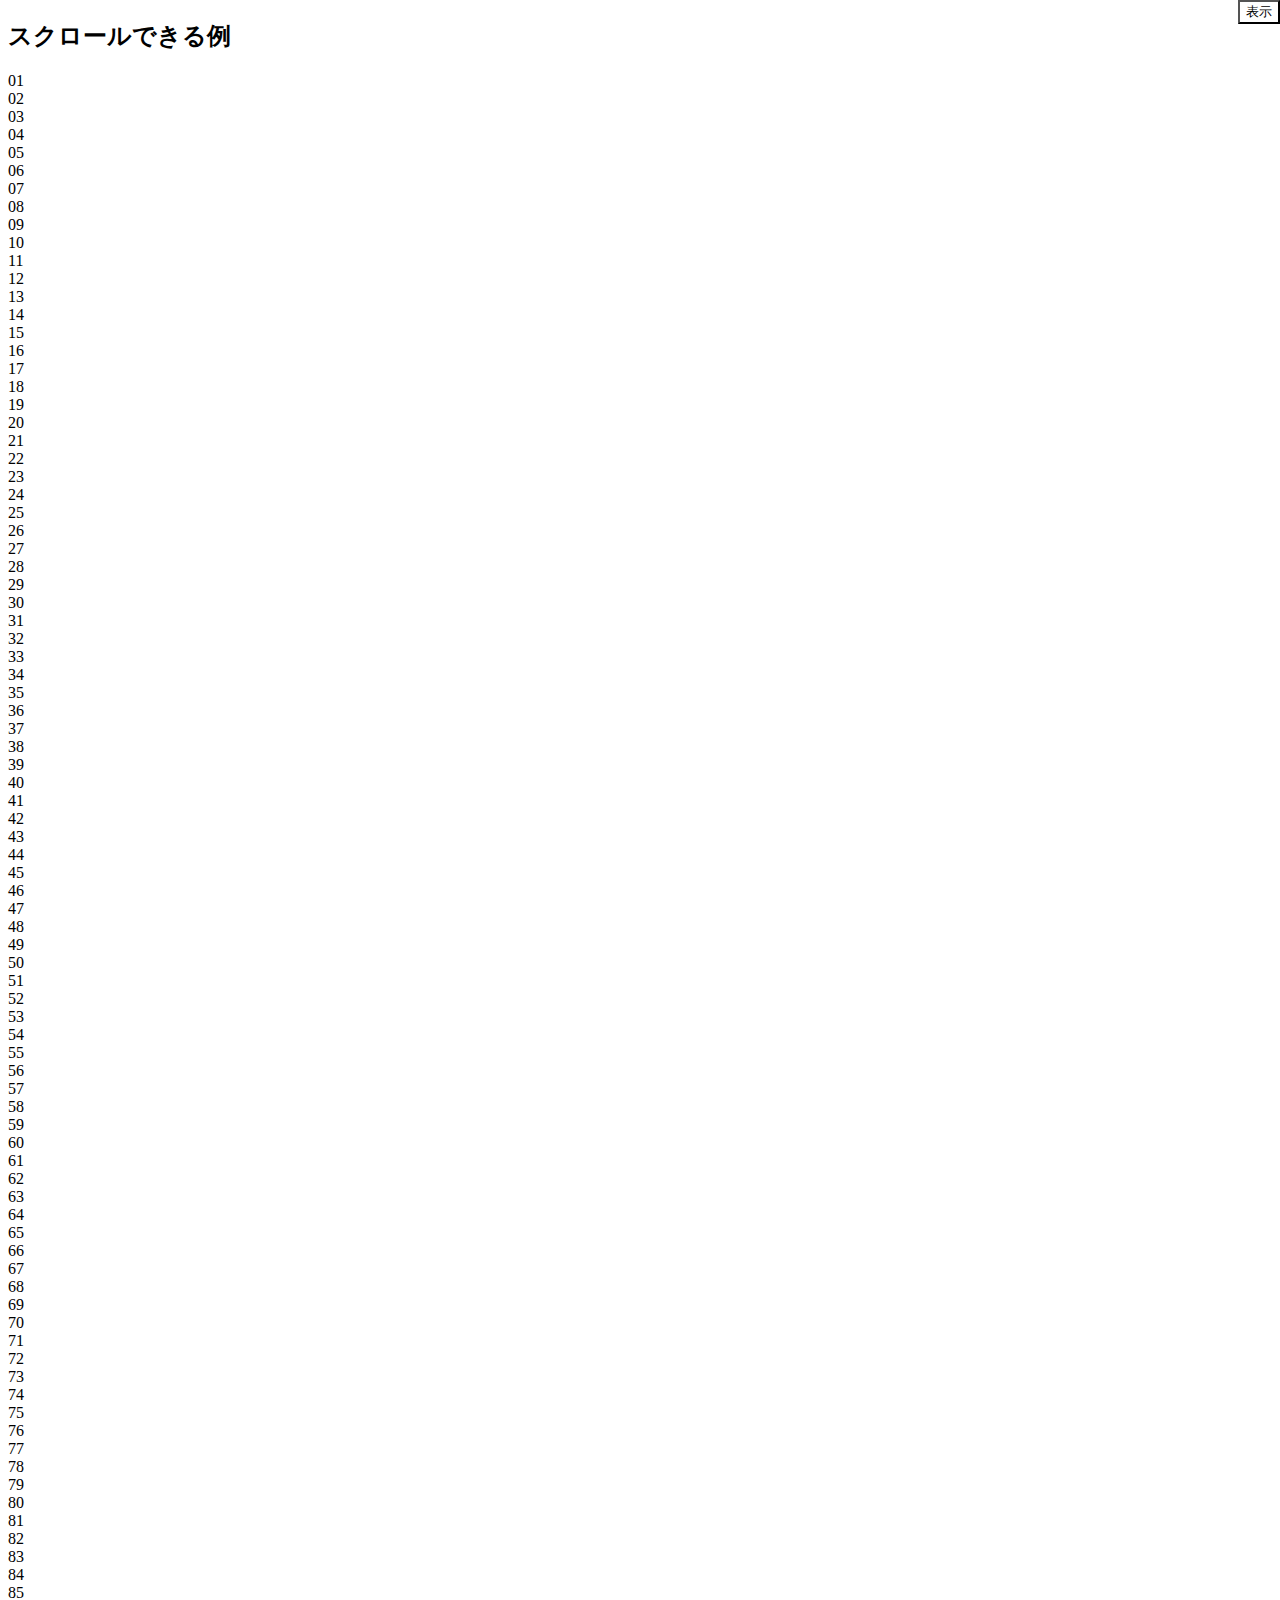
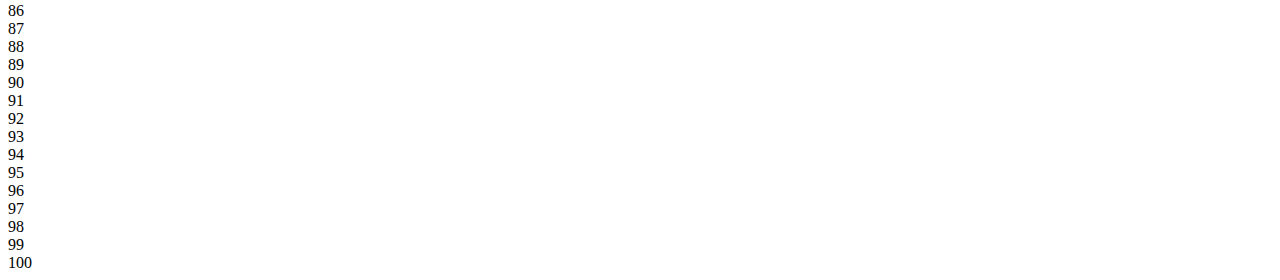
<file: 20190119iphone6navScrollNo/badNav.html>
<!DOCTYPE html>
<html lang="ja">
<head>
	<meta charset="UTF-8">
	<title>スクロールできる例</title>
	<meta name="viewport" content="width=device-width, initial-scale=1.0">
	<script src="https://code.jquery.com/jquery-2.2.4.min.js" integrity="sha256-BbhdlvQf/xTY9gja0Dq3HiwQF8LaCRTXxZKRutelT44=" crossorigin="anonymous"></script>
<style>
.wrap {
	position: relative;
	overflow: hidden;
}
.nav {
	display: none;
	position: fixed;
	top: 0;
	bottom: 0;
	left: 0;
	right: 0;
	overflow: scroll;
	text-align: right;
	color: #fff;
	background: rgba( 0, 0, 0, .7 );
}
.openBtn {
	position: fixed;
	top: 0;
	right: 0;
	z-index: 999;
	background-color: #fff;
}
.closeBtn {
	position: fixed;
	top: 0;
	left: 0;
	z-index: 999;
	background-color: #fff;
}
</style>
</head>
<body>
<div class="js-heightWpaer">
<h2>スクロールできる例</h2>
<button id="open" class="openBtn">表示</button>
<div class="nav">
<button id="close" class="closeBtn">閉じる</button>
内容01<br>内容02<br>内容03<br>内容04<br>内容05<br>内容06<br>内容07<br>内容08<br>内容09<br>内容10<br>内容11<br>内容12<br>内容13<br>内容14<br>内容15<br>内容16<br>内容17<br>内容18<br>内容19<br>内容20<br>内容21<br>内容22<br>内容23<br>内容24<br>内容25<br>内容26<br>内容27<br>内容28<br>内容29<br>内容30<br>内容31<br>内容32<br>内容33<br>内容34<br>内容35<br>内容36<br>内容37<br>内容38<br>内容39<br>内容40<br>内容41<br>内容42<br>内容43<br>内容44<br>内容45<br>内容46<br>内容47<br>内容48<br>内容49<br>内容50<br>内容51<br>内容52<br>内容53<br>内容54<br>内容55<br>内容56<br>内容57<br>内容58<br>内容59<br>内容60
</div>
<div class="content">
01<br>02<br>03<br>04<br>05<br>06<br>07<br>08<br>09<br>10<br>11<br>12<br>13<br>14<br>15<br>16<br>17<br>18<br>19<br>20<br>21<br>22<br>23<br>24<br>25<br>26<br>27<br>28<br>29<br>30<br>31<br>32<br>33<br>34<br>35<br>36<br>37<br>38<br>39<br>40<br>41<br>42<br>43<br>44<br>45<br>46<br>47<br>48<br>49<br>50<br>51<br>52<br>53<br>54<br>55<br>56<br>57<br>58<br>59<br>60<br>61<br>62<br>63<br>64<br>65<br>66<br>67<br>68<br>69<br>70<br>71<br>72<br>73<br>74<br>75<br>76<br>77<br>78<br>79<br>80<br>81<br>82<br>83<br>84<br>85<br>86<br>87<br>88<br>89<br>90<br>91<br>92<br>93<br>94<br>95<br>96<br>97<br>98<br>99<br>100
</div>
</div>


<script>
var scrollPosition = 0;
$('#open').click(function() {
	// スクロール量を記憶
	scrollPosition = $(window).scrollTop();
	$('.nav').show(); // ナビ表示
	$('.js-heightWpaer').addClass('wrap');
});

$('#close').click(function() {
	// ナビ非表示
	$('.nav').hide();
	$('.js-heightWpaer').removeClass('wrap');
});
</script>
</body>
</html>
</file>
<file: css.css>
body {
  background-color: #fff;
  margin: 0;
  background: linear-gradient(#213ef3 0%, #8fff00 100%) fixed, url("stock-photo.jpg");
  background-size: 100%;
  background-blend-mode: exclusion;
}
body h1 {
  font-family: 'Pacifico', cursive;
  position: absolute;
  top: 35%;
  left: 38%;
  font-size: 600%;
  font-weight: normal;
  margin: 0;
  color: white;
  opacity: 0.8;
}
</file>
<file: 20161027test/css.css>
body {
  background-color: #fff;
  margin: 0;
  background: linear-gradient(#213ef3 0%, #8fff00 100%) fixed, url("stock-photo.jpg");
  background-size: 100%;
  background-blend-mode: exclusion;
}
body h1 {
  font-family: 'Pacifico', cursive;
  position: absolute;
  top: 35%;
  left: 38%;
  font-size: 600%;
  font-weight: normal;
  margin: 0;
  color: white;
  opacity: 0.8;
}
</file>
